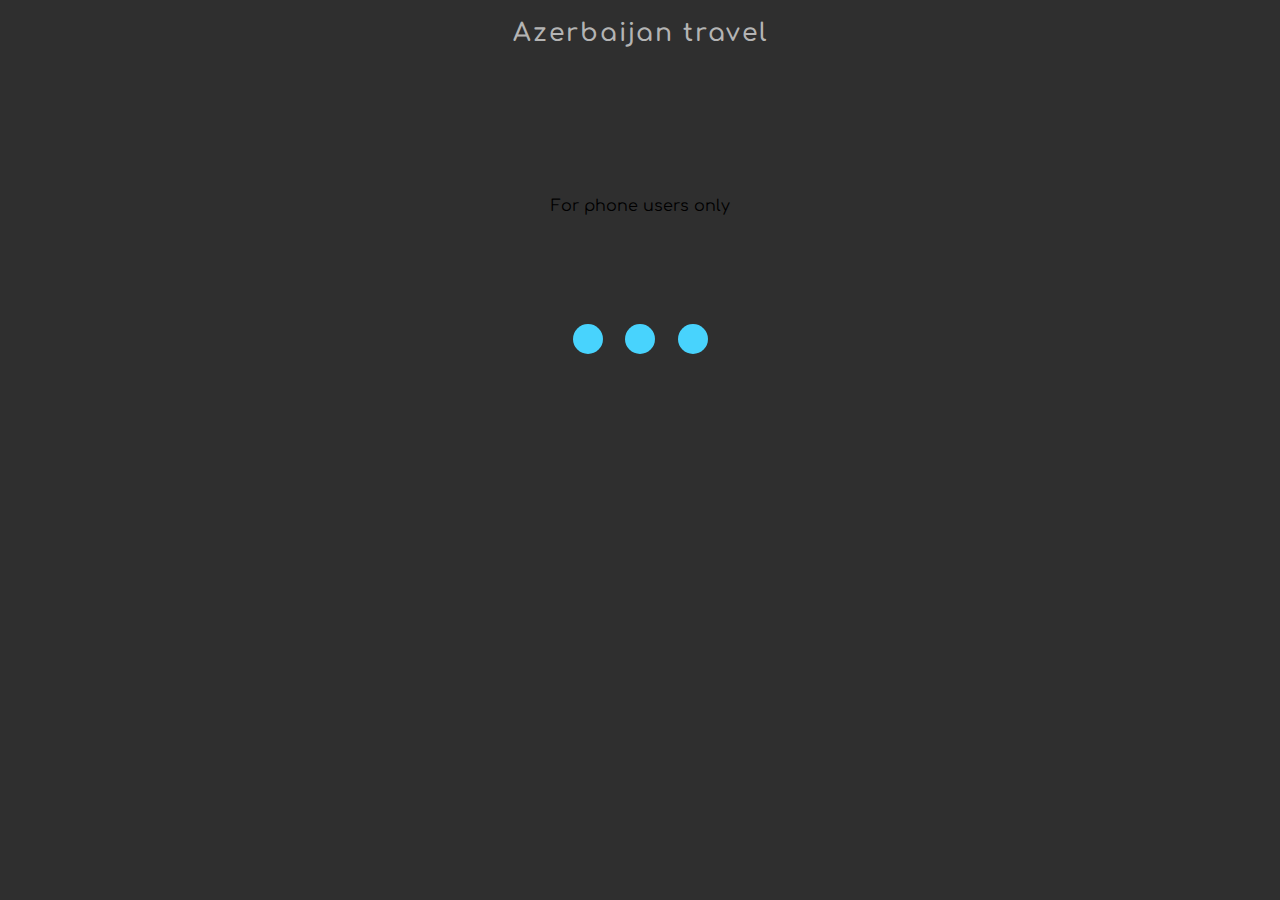
<file: Marketing_travel_design-Mobile_responsive--Marketing_mobile_v3/Marketing_travel_design-Mobile_responsive--Marketing_mobile_v3/Marketing_mobile_UX/html/index.html>
<!DOCTYPE html>
<html lang="en">
<head>
    <meta charset="UTF-8">
    <meta http-equiv="X-UA-Compatible" content="IE=edge">
    <meta name="viewport" content="width=device-width, initial-scale=1.0">
    <link rel="stylesheet" href="../css/style.css">
    <link rel="stylesheet" href="../css/cards.css">
    <title>UX</title>
    <link rel="preconnect" href="https://fonts.googleapis.com">
    <link rel="preconnect" href="https://fonts.gstatic.com" crossorigin>
    <link href="https://fonts.googleapis.com/css2?family=Comfortaa:wght@300;400&display=swap" rel="stylesheet">
</head>
<body>

    <p class="head-text">Azerbaijan travel</p>

    <section class="pc_res">
        <p style="text-align: center;">For phone users only</p>
        <div class="loader">
            <div class="ball"></div>
            <div class="ball"></div>
            <div class="ball"></div>
        </div>  
    </section>
    
    <section class="mobile_res">
        <div class="stic">
            <ul class="sticky">
                <li class="sticky_p">$500/month</li>
                <li><a href="https://www.instagram.com/code.it_/"><button>Book Now</button></a></li>
            </ul>
        </div>
    
    
        <div class="main_flex">
                                <!-- Slideshow container -->
            <div class="slideshow-container">
    
                <!-- Full-width images with number and caption text -->
                <div class="mySlides fade">
                <div class="numbertext">1 / 4</div>
                <img src="../image/pexels-farhad-ibrahimzade-8696561 (1).jpg" style="width:290px">
                <div class="text">Caption Text</div>
                </div>
            
                <div class="mySlides fade">
                <div class="numbertext">2 / 4</div>
                <img src="../image/pexels-周-康-747079.jpg" style="width:290px">
                <div class="text">Caption Two</div>
                </div>
            
                <div class="mySlides fade">
                <div class="numbertext">3 / 4</div>
                <img src="../image/pexels-farhad-ibrahimzade-8696561 (1).jpg" style="width:290px">
                <div class="text">Caption Three</div>
                </div>
    
                <div class="mySlides fade">
                <div class="numbertext">4 / 4</div>
                <img src="../image/pexels-周-康-747079.jpg" style="width:290px">
                <div class="text">Caption Four</div>
                </div>
            
                <!-- Next and previous buttons -->
                <a class="prev" onclick="plusSlides(-1)">&#10094;</a>
                <a class="next" onclick="plusSlides(1)">&#10095;</a>
            </div>
            <br>
            
            <!-- The dots/circles -->
            <div class="dot_div" style="text-align:center">
                <span class="dot" onclick="currentSlide(1)"></span>
                <span class="dot" onclick="currentSlide(2)"></span>
                <span class="dot" onclick="currentSlide(3)"></span>
                <span class="dot" onclick="currentSlide(4)"></span>
            </div>
     
    
            <div class="description">
                <h1>Description</h1>
                <p>We collected the most popular structure and styles of homes. Simple house with modern architectures and cool interiors located in the city center majing easer for you to access all over the city...<a href="#" style="text-decoration: none; color: aqua;">More</a></p>
            </div>
            <div class="location">
                <h1>Location</h1>
                <div><iframe src="https://www.google.com/maps/embed?pb=!1m18!1m12!1m3!1d40880.606646571905!2d49.84444891429186!3d40.398453913899104!2m3!1f0!2f0!3f0!3m2!1i1024!2i768!4f13.1!3m3!1m2!1s0x40307c4cb1f91d21%3A0xf1ec5cd5282d3acb!2zQmFrxLEgYnVsdmFyxLE!5e0!3m2!1saz!2s!4v1665255370751!5m2!1saz!2s" width="290" height="130" style="border:0; border-radius: 12px;" allowfullscreen="" loading="lazy" referrerpolicy="no-referrer-when-downgrade"></iframe></div>
            </div>
            <div class="about"></div>
        </div>
    
        <footer>
            <p>Created CODE IT&copy 2022</p>
        </footer>
    </section>



    <script src="../script/script.js"></script>
    
</body>
</html>
</file>
<file: Marketing_travel_design-Mobile_responsive--Marketing_mobile_v3/Marketing_travel_design-Mobile_responsive--Marketing_mobile_v3/Marketing_mobile_UX/css/style.css>
* {
    margin: 0;
    padding: 0;
    font-family: 'Comfortaa', cursive;
}
body {
    /* background-image: url(../image/pexels-farhad-ibrahimzade-8696561\ \(1\).jpg); */
    background-color: rgba(0, 0, 0, 0.815);
}
.main_flex {
    display: flexbox;
    width: auto;
    height: 757px;
    padding: 0;
    margin: 0;
}

.head-text {
    margin: 19px auto;
    padding: 0;
    text-align: center;
    font-size: 25px;
    font-weight: 600;
    font-family: 'Comfortaa', cursive;
    letter-spacing: 2px;
    color: rgb(180, 180, 180);
}

.description {
    align-items: center;
    justify-content: center;
    width: 290px;
    margin: 20px auto;
    color: rgb(180, 180, 180);
}
.description h1 {
    font-family: 'Comfortaa', cursive;
    font-size: 19px;
    letter-spacing: 2px;
    margin: 15px auto;
    margin-bottom: 10px;
    color: rgb(192, 192, 192);
}
.description p {
    font-family: 'Comfortaa', cursive;
    font-size: 12px;
    text-align: justify;
    letter-spacing: 1.3px;
    line-height: 18px;
    font-weight: 400;
    margin: 5px auto;
}

.location {
    align-items: center;
    justify-content: center;
    width: 290px;
    margin: 10px auto;
}
.location h1 {
    font-family: 'Comfortaa', cursive;
    font-size: 19px;
    letter-spacing: 2px;
    margin: 15px auto;
    margin-bottom: 10px;
    color: rgb(192, 192, 192);
}
/* ------------------------- */
.stic {
    position: fixed;
    bottom: 0;
    padding: 0;
    margin: 0 auto;
    width: 100%;
    align-items: center;
    justify-content: center;
}
.sticky {
    display: flex;
    align-items: center;
    justify-content: space-around;
    flex-direction: row;
    flex-wrap: nowrap;
    align-items: center;
    text-decoration: none;
    list-style: none;
    box-shadow: -1px -8px 35px -2px rgba(0, 0, 0, 0.075);
    background: rgb(41, 41, 41);
    width: auto;
    height: 60px;
    margin: 0 auto;
    padding: 0;
    margin: 0;
    z-index: 100;
}
.sticky_p {
    width: 120px;
    margin: 0;
    padding: 0;
    color: rgb(180, 180, 180);
}
.sticky button {
    width: 100px;
    height: 38px;
    border-radius: 12px;
    border: none;
    background: rgb(117, 211, 255);
    box-shadow: 0 0 15px 3px rgba(0, 0, 0, 0.116);
    color: white;
}

footer {
    width: auto;
    color: rgba(255, 255, 255, 0.76);
    font-family: 'Comfortaa', cursive;
    font-size: 12px;
    text-align: justify;
    letter-spacing: 1.3px;
    text-align: center;
    margin: 0 0 70px 0;
    padding: 0;
}


/* ------------pc responsive ----------- */
.pc_res {
    justify-content: center;
    align-items: center;
    margin: 150px auto;
}

.loader {
    width: 135px;
    height: 75px;
    display: flex;
    flex-wrap: wrap;
    align-items: flex-end;
    justify-content: space-between;
    margin: 5% auto;
}
.loader span {
    font-size: 22px;
    margin: auto;
}
.ball {
    width: 30px;
    height: 30px;
    border-radius: 50%;
    background-color: #48d3fd;
    animation: bounce .5s alternate infinite; 
}
.ball:nth-child(2) {
    animation-delay: .16s;
}
.ball:nth-child(3) {
    animation-delay: .32s;
}

@keyframes bounce {
    from {
        transform: scale(1.25);
    }
    to {
        transform: translateY(-50px) scaleX(1);
    }
}

/* ----------------------------------- */




@media screen and (min-width: 765px) {
    .mobile_res {
        display: none;
    }
}

@media screen and (max-width: 764px) {
    .pc_res {
        display: none;
    }
}
</file>
<file: Marketing_travel_design-Mobile_responsive--Marketing_mobile_v3/Marketing_travel_design-Mobile_responsive--Marketing_mobile_v3/Marketing_mobile_UX/css/cards.css>
/* Slideshow container */
.slideshow-container {
  width: 290px;
  position: relative;
  margin: 25px auto;
  align-items: center;
  justify-content: center;
}
.slideshow-container img {
    border-radius: 15px;
    box-shadow: 2px 8px 20px 0px rgba(0, 0, 0, 0.253);
}
/* Hide the images by default */
.mySlides {
  display: none;
}

/* Next & previous buttons */
.prev, .next {
  cursor: pointer;
  position: absolute;
  top: 60%;
  width: auto;
  margin-top: -22px;
  padding: 20px 14px;
  color: white;
  font-weight: bold;
  font-size: 18px;
  transition: 0.6s ease;
  border-radius: 0 20px 20px 0;
  user-select: none;
}

/* Position the "next button" to the right */
.next {
  right: 0;
  border-radius: 20px 0 0 20px;
}

/* On hover, add a black background color with a little bit see-through */

/* .prev:hover, .next:hover {
  background-color: rgba(0,0,0,0.8);
} */

/* Caption text */
.text {
  color: #f2f2f2;
  font-size: 15px;
  padding: 8px 0;
  position: absolute;
  bottom: 8px;
  width: 100%;
  text-align: center;
}

/* Number text (1/3 etc) */
.numbertext {
  color: #f2f2f2;
  font-size: 12px;
  padding: 8px 12px;
  position: absolute;
  top: 0;
}

/* The dots/bullets/indicators */
.dot_div {
  margin: -30px 0 0 0;
}
.dot {
  cursor: pointer;
  height: 6px;
  width: 25px;
  margin: 0 2px;
  background-color: #bbb;
  border-radius: 25%;
  display: inline-block;
  transition: background-color 0.6s ease;
}

.active, .dot:hover {
  background-color: #39b6ff9c;
}

/* Fading animation */
.fade {
  animation-name: fade;
  animation-duration: 1.8s;
}

@keyframes fade {
  from {opacity: .4}
  to {opacity: 1}
}
</file>
